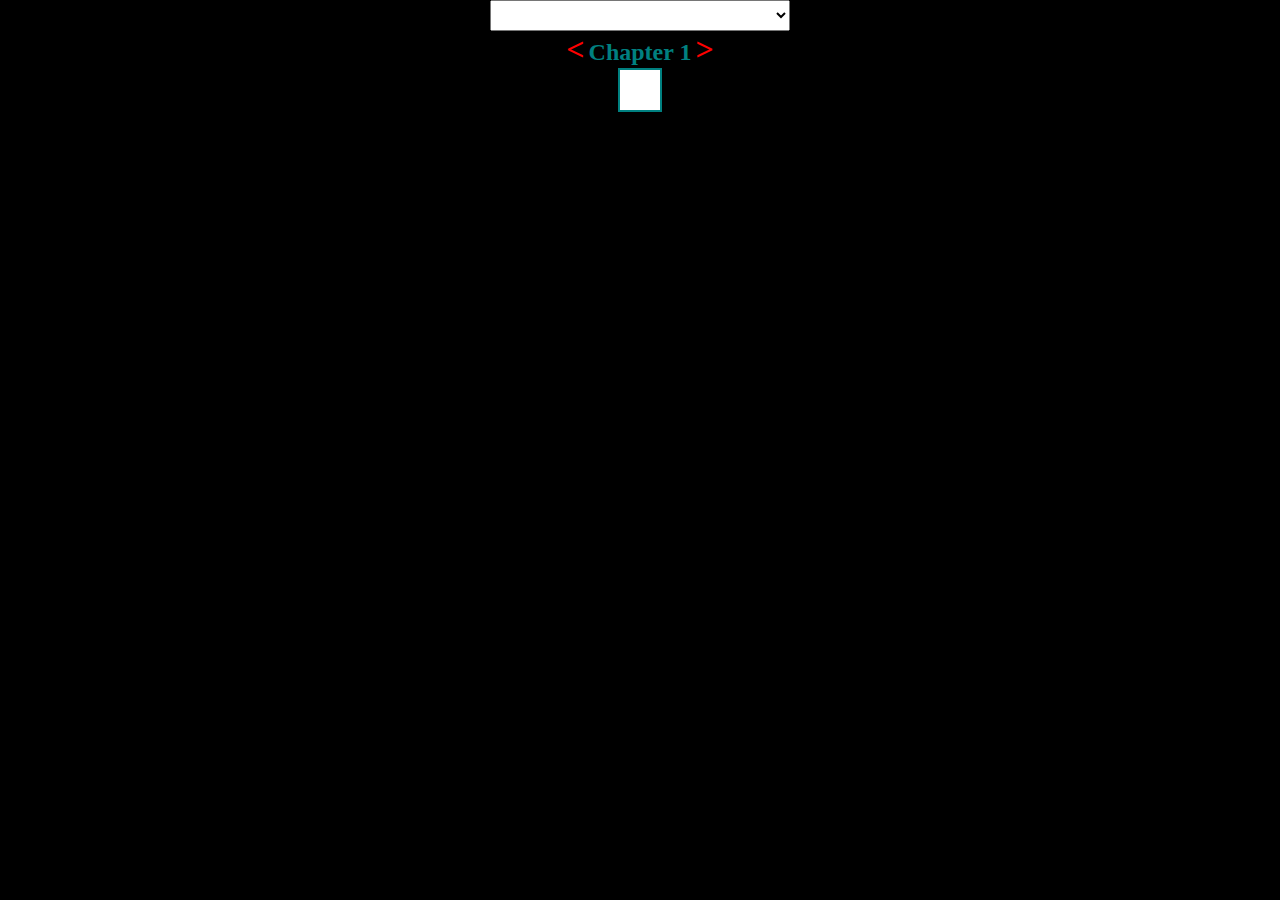
<file: filmclouds/index.html>
<!DOCTYPE html>
<html>
    <head>
        <meta charset="utf-8">
        <title>Film Clouds</title>
        <link rel="stylesheet" type="text/css" href="style.css">
    </head>
    <body>
        <script>
            // The movies available for selection
            var movies = [
                ["Wreck-It Ralph", "json/wreck-it ralph.json"],
                ["Toy Story", "json/toy story.json"],
                ["The Matrix", "json/the matrix.json"],
                ["Django Unchained", "json/django unchained.json"],
                ["Pulp Fiction", "json/pulp fiction.json"]
            ];
        </script>
        <div id="header">
            <select id="movie_list" onchange="switchMovie()"></select>
            <br/>
            <span id="decrease_chapter" onclick="prevChapter()"><</span>
            <h2 id="chapter_number">Chapter 1</h2>
            <span id="increase_chapter" onclick="nextChapter()">></span>
            <br/>
            <div id="colorChanger" onclick="toggleBackground()"></div>
        </div>

        <script src="http://d3js.org/d3.v3.min.js" charset="utf-8"></script>
        <script src="d3.layout.cloud.js"></script>
        <script src="main.js"></script>
        <script>
            function toggleBackground() {
                if (document.body.style.background == "rgb(0, 0, 0)") {
                    document.body.style.background = "#FFFFFF";
                    document.getElementById("colorChanger").style.background = "black";
                }
                else {
                    document.body.style.background = "#000000";
                    document.getElementById("colorChanger").style.background = "white";
                }
            } 
        </script>
    </body>
</html>
</file>
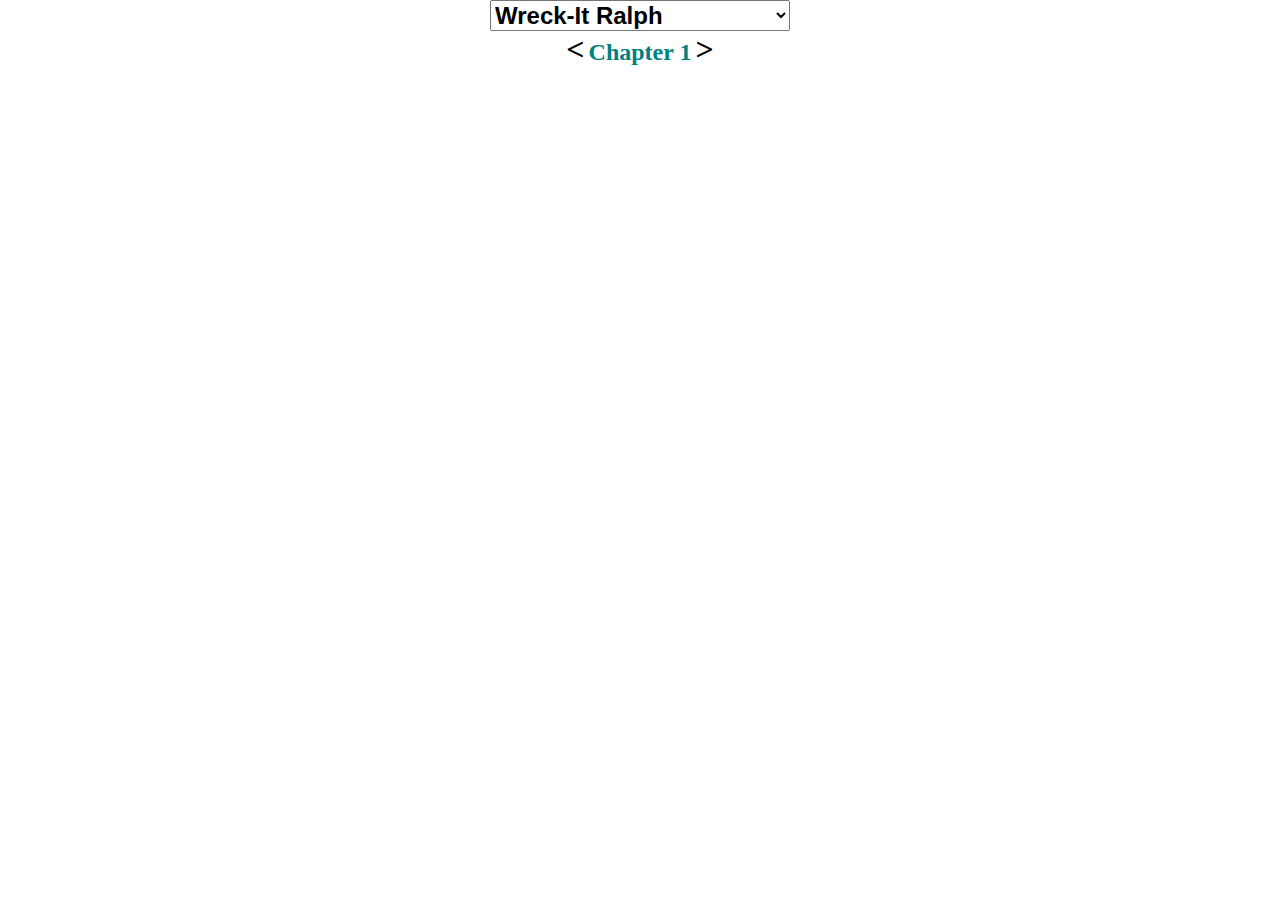
<file: filmclouds.html>
<!DOCTYPE html>
<html>
    <head>
        <meta charset="utf-8">
        <title>Film Clouds</title>
        <style>
            body {
                background: #FFFFFF;
                font-family: "Lucida Sans Unicode";
                margin: 0;
                padding: 0;
            }
            div#header {
                width: 500px;
                padding: 0;
                margin: 0;
                margin-left: auto;
                margin-right: auto;
                /*background: gray;*/
                text-align: center;
            }
            h2 {
                margin: 0;
                margin-left: auto;
                margin-right: auto;
                padding: 0;
            }
            h2#chapter_number {
                color: teal;
                display: inline;
            }
            select {
                width: 300px;
                font-size: 24px;
                font-weight: bold;
            }
            span#decrease_chapter, span#increase_chapter {
                font-size: 32px;
                font-weight: bold;
                opacity: 1.0;
                cursor: pointer;
                cursor: hand;
            }
            span#decrease_chapter:hover, span#increase_chapter:hover {
                background: teal;
                color: white;
            }
        </style>
    </head>
    <body>
        <div id="header">
            <select id="movie_list" onchange="switchMovie()">
                <option id="0">Wreck-It Ralph</option>
                <option id="1">Django Unchained</option>
                <option id="2">Pulp Fiction</option>
            </select>
            </br>
            <span id="decrease_chapter" onclick="prevChapter()"><</span>
            <h2 id="chapter_number">Chapter 1</h2>
            <span id="increase_chapter" onclick="nextChapter()">></span>
        </div>

        <script src="http://d3js.org/d3.v3.min.js" charset="utf-8"></script>
        <script src="filmclouds/d3.layout.cloud.js"></script>
        <script src="filmclouds/main.js"></script>
    </body>
</html>
</file>
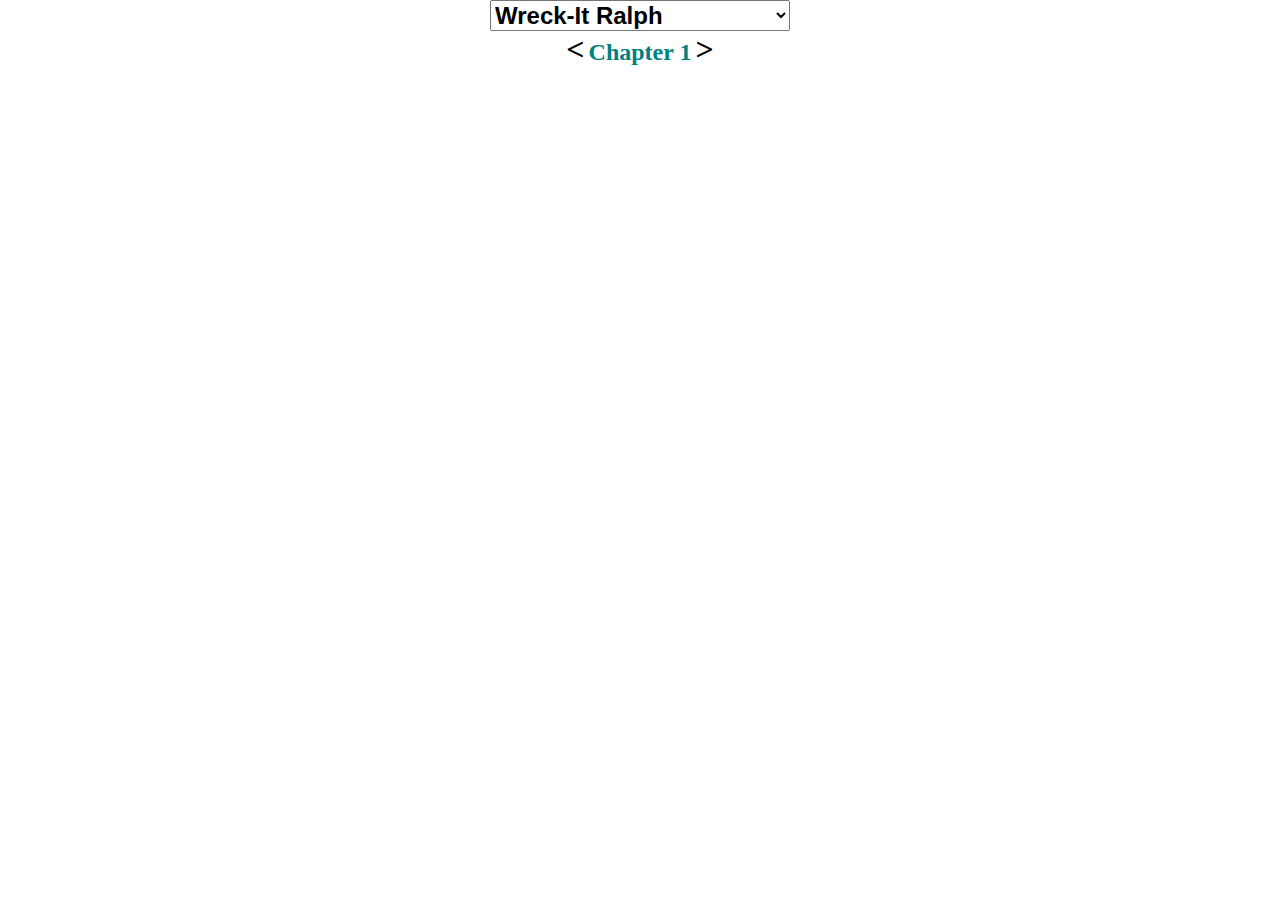
<file: filmclouds/filmclouds.html>
<!DOCTYPE html>
<html>
    <head>
        <meta charset="utf-8">
        <title>Film Clouds</title>
        <style>
            body {
                background: #FFFFFF;
                font-family: "Lucida Sans Unicode";
                margin: 0;
                padding: 0;
            }
            div#header {
                width: 500px;
                padding: 0;
                margin: 0;
                margin-left: auto;
                margin-right: auto;
                /*background: gray;*/
                text-align: center;
            }
            h2 {
                margin: 0;
                margin-left: auto;
                margin-right: auto;
                padding: 0;
            }
            h2#chapter_number {
                color: teal;
                display: inline;
            }
            select {
                width: 300px;
                font-size: 24px;
                font-weight: bold;
            }
            span#decrease_chapter, span#increase_chapter {
                font-size: 32px;
                font-weight: bold;
                opacity: 1.0;
                cursor: pointer;
                cursor: hand;
            }
            span#decrease_chapter:hover, span#increase_chapter:hover {
                background: teal;
                color: white;
            }
        </style>
    </head>
    <body>
        <div id="header">
            <select id="movie_list" onchange="switchMovie()">
                <option id="0">Wreck-It Ralph</option>
                <option id="1">Django Unchained</option>
                <option id="2">Pulp Fiction</option>
            </select>
            </br>
            <span id="decrease_chapter" onclick="prevChapter()"><</span>
            <h2 id="chapter_number">Chapter 1</h2>
            <span id="increase_chapter" onclick="nextChapter()">></span>
        </div>

        <script src="http://d3js.org/d3.v3.min.js" charset="utf-8"></script>
        <script src="d3.layout.cloud.js"></script>
        <script src="main.js"></script>
    </body>
</html>
</file>
<file: filmclouds/style.css>
body {
    background: #000000;
    font-family: "Lucida Sans Unicode";
    margin: 0;
    padding: 0;
}
div#header {
    width: 500px;
    padding: 0;
    margin: 0;
    margin-left: auto;
    margin-right: auto;
    /*background: gray;*/
    text-align: center;
}
div#colorChanger {
    width: 40px;
    height: 40px;
    background: white;
    margin-left: auto;
    margin-right: auto;
    border: 2px solid teal;
}
h2 {
    margin: 0;
    margin-left: auto;
    margin-right: auto;
    padding: 0;
}
h2#chapter_number {
    color: teal;
    display: inline;
}
h2#warning {
    color: red;
}
select {
    width: 300px;
    font-size: 24px;
    font-weight: bold;
}
span#decrease_chapter, span#increase_chapter {
    color: red;
    font-size: 32px;
    font-weight: bold;
    opacity: 1.0;
    cursor: pointer;
    cursor: hand;
}
span#decrease_chapter:hover, span#increase_chapter:hover {
    background: teal;
    color: white;
}
</file>
